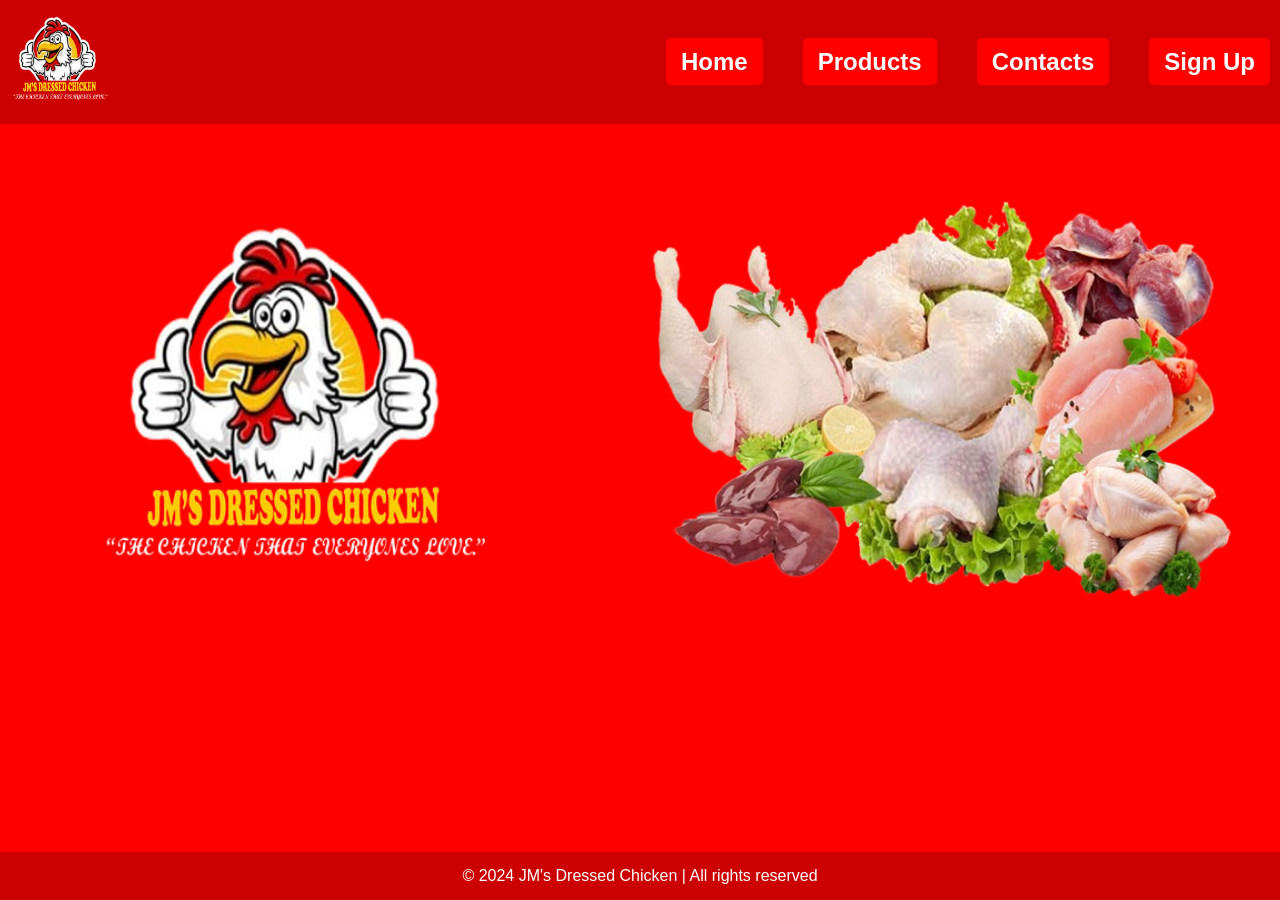
<file: index.html>
<!DOCTYPE html>
<html lang="en">
<head>
    <meta charset="UTF-8">
    <meta name="viewport" content="width=device-width, initial-scale=1.0">
    <title>JM's Dressed Chicken</title>
    <link rel="stylesheet" href="style.css">
</head>
<body>
    <header>
        <div class="logo">
            <img src="Images/WebLogo.png" alt="JM's Dressed Chicken Logo">
        </div>
        <nav>
            <ul>
                <li><a href="index.html">Home</a></li> 
                <li><a href="shop.html">Products</a></li> 
                <li><a href="contact.html">Contacts</a></li> 
                <li><a href="singup.html">Sign Up</a></li> 
            </ul>
        </nav>
    </header>
    
    <main>
        <section class="banner">
            <div class="image-container">
                <img src="Images/WebLogo.png">
            </div>
        </section>

        <section class="products">
            <img src="Images/WebBanner.png" alt="Chicken Products">
        </section>
    </main>

    <footer>
        <p>&copy; 2024 JM's Dressed Chicken | All rights reserved</p>
    </footer>
</body>
</html>
</file>
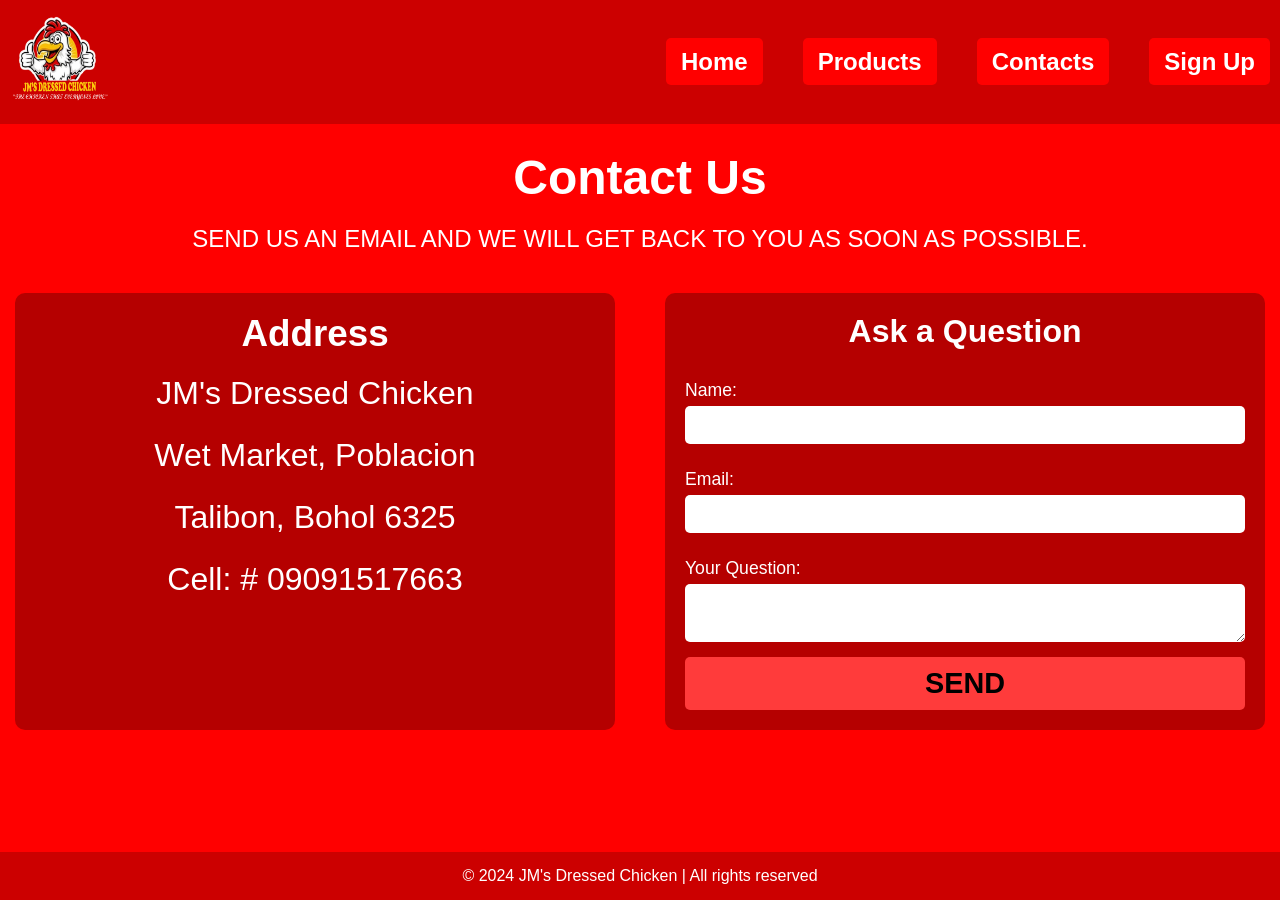
<file: contact.html>
<!DOCTYPE html>
<html lang="en">
<head>
    <meta charset="UTF-8">
    <meta name="viewport" content="width=device-width, initial-scale=1.0">
    <title>Contact Us - JM's Dressed Chicken</title>
    <link rel="stylesheet" href="style.css">
</head>
<body>
    <header>
        <div class="logo">
            <img src="Images/WebLogo.png" alt="JM's Dressed Chicken Logo">
        </div>
        <nav>
            <ul>
                <li><a href="index.html">Home</a></li>
                <li><a href="shop.html">Products</a></li> 
                <li><a href="contact.html">Contacts</a></li>
                <li><a href="signup.html">Sign Up</a></li> 
            </ul>
        </nav>
    </header>

    <main>
        <section class="contact-form">
            <h1>Contact Us</h1>
            <p>SEND US AN EMAIL AND WE WILL GET BACK TO YOU AS SOON AS POSSIBLE.</p>
            
            <div class="contact-details">
                <div class="address">
                    <h2>Address</h2>
                    <p>JM's Dressed Chicken</p>
                    <p>Wet Market, Poblacion</p>
                    <p>Talibon, Bohol 6325</p>
                    <p>Cell: # 09091517663</p>
                </div>

            <div class="form-container">
                <h2>Ask a Question</h2>
                <form>
                    <label for="name">Name:</label>
                    <input type="text" id="name" name="name" required>

                    <label for="email">Email:</label>
                    <input type="email" id="email" name="email" required>

                    <label for="question">Your Question:</label>
                    <textarea id="question" name="question" required></textarea>

                    <button type="submit">SEND</button>
                </form>
            </div>
        </section>
    </main>

    <footer>
        <p>&copy; 2024 JM's Dressed Chicken | All rights reserved</p>
    </footer>
</body>
</html>
</file>
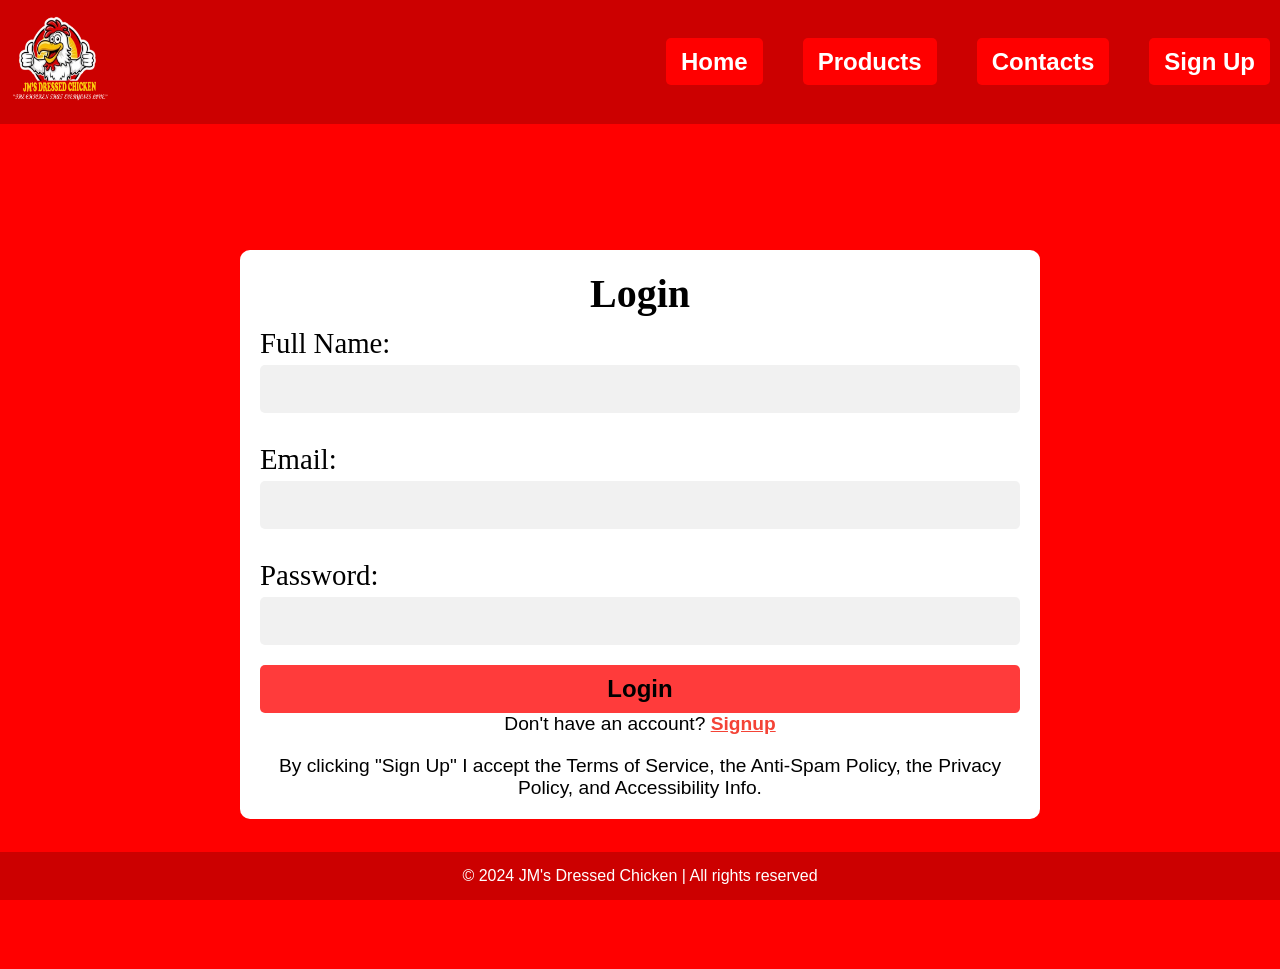
<file: login.html>
<!DOCTYPE html>
<html lang="en">
<head>
    <meta charset="UTF-8">
    <meta name="viewport" content="width=device-width, initial-scale=1.0">
    <title>JM's Dressed Chicken</title>
    <link rel="stylesheet" href="style.css">
</head>
<body>
    <header>
        <div class="logo">
            <img src="Images/WebLogo.png" alt="JM's Dressed Chicken Logo">
        </div>
        <nav>
            <ul>
                <li><a href="index.html">Home</a></li> 
                <li><a href="shop.html">Products</a></li>
                <li><a href="contact.html">Contacts</a></li> 
                <li><a href="signup.html">Sign Up</a></li>
            </ul>
        </nav>
    </header>

    <main>
        <section class="signup-section">
            <h1>Login</h1>
            <form action="#" method="post">
                <label for="fullname">Full Name:</label>
                <input type="text" id="fullname" name="fullname" required>

                <label for="email">Email:</label>
                <input type="email" id="email" name="email" required>

                <label for="password">Password:</label>
                <input type="password" id="password" name="password" required>

                

                <button type="submit">Login</button>
            </form>
            <p>Don't have an account? <a href="signup.html">Signup</a></p>
            <p class="terms">By clicking "Sign Up" I accept the Terms of Service, the Anti-Spam Policy, the Privacy Policy, and Accessibility Info.</p>
        </section>
    </main>

    <footer>
        <p>&copy; 2024 JM's Dressed Chicken | All rights reserved</p>
    </footer>
</body>
</html>
</file>
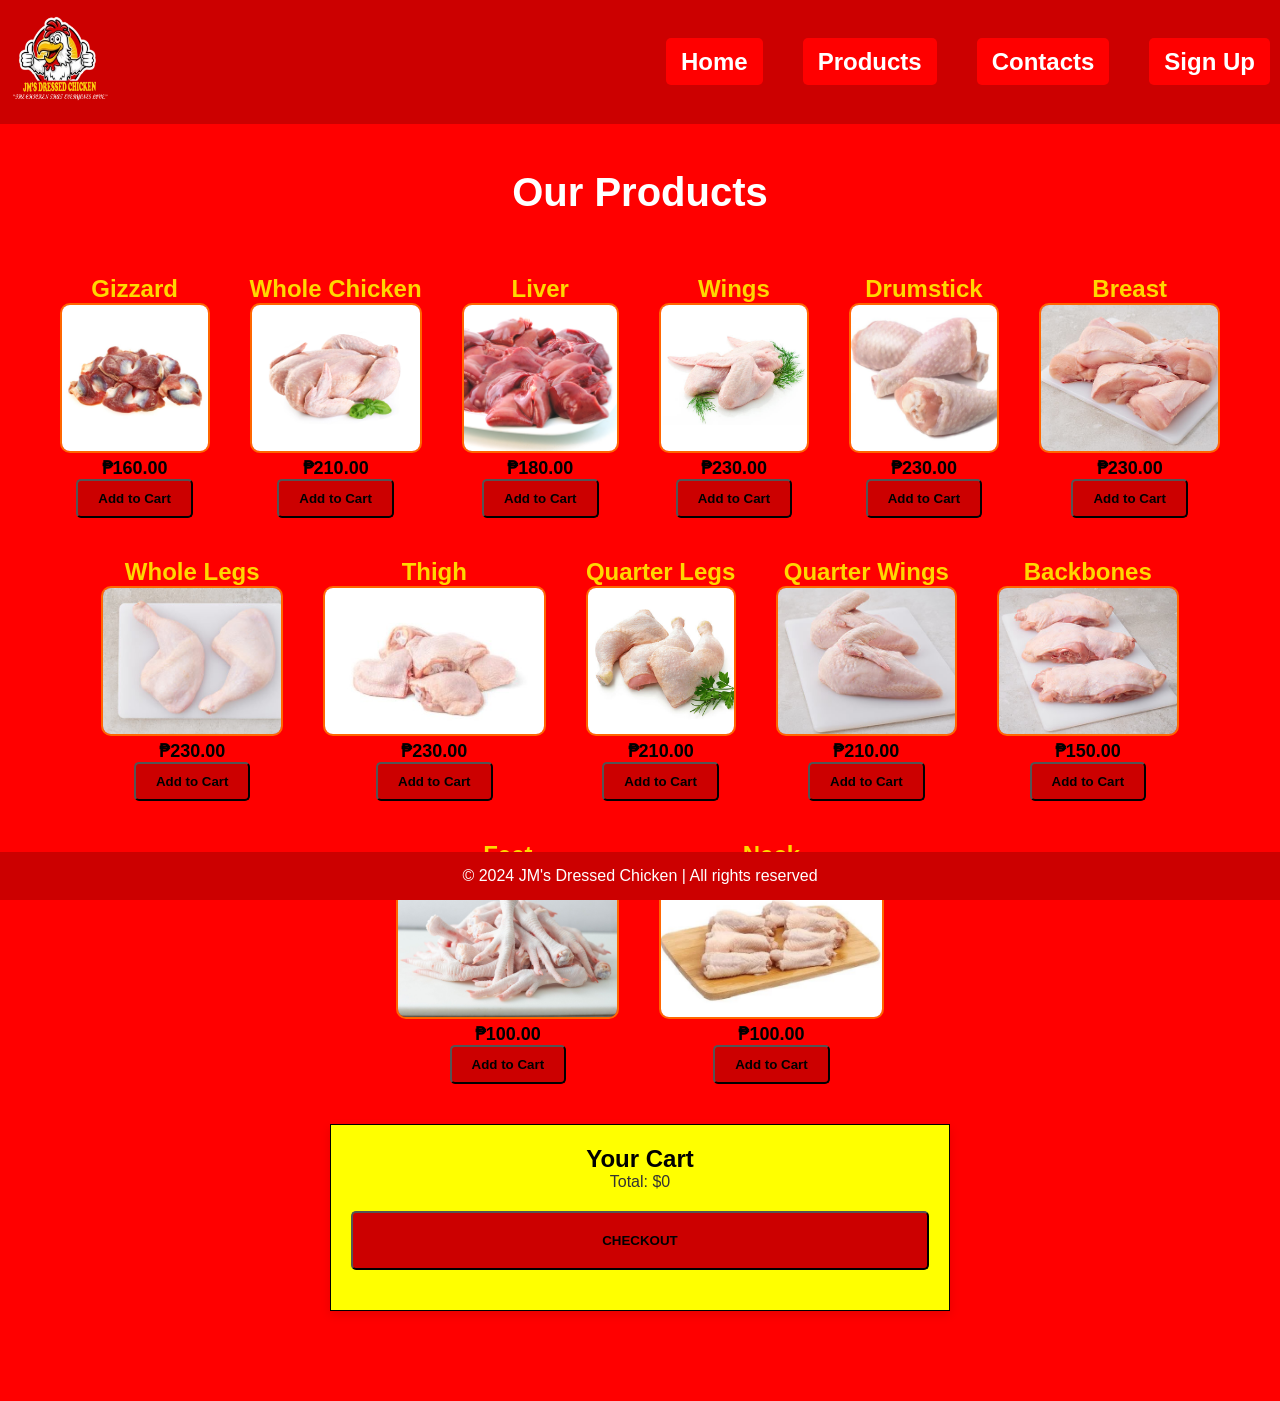
<file: shop.html>
<!DOCTYPE html>
<html lang="en">
<head>
    <meta charset="UTF-8">
    <meta name="viewport" content="width=device-width, initial-scale=1.0">
    <title>Shop - JM's Dressed Chicken</title>
    <link rel="stylesheet" href="style.css">
</head>
<body>
    <header>
        <div class="logo">
            <img src="Images/WebLogo.png" alt="JM's Dressed Chicken Logo">
        </div>
        <nav>
            <ul>
                <li><a href="index.html">Home</a></li> 
                <li><a href="shop.html">Products</a></li> 
                <li><a href="contact.html">Contacts</a></li> 
                <li><a href="signup.html">Sign Up</a></li> 
            </ul>
        </nav>
    </header>

    <main>
        <section class="shop-items">
            <h1>Our Products</h1>

            <div class="product-grid">
                <div class="product-item">
                    <h2>Gizzard</h2>
                    <img src="Images/Gizzard.jpg" alt="Gizzard">
                    <p class="price"> ₱160.00</p>
                    <button class="add-to-cart">Add to Cart</button>
                </div>

                <div class="product-item">
                    <h2>Whole Chicken</h2>
                    <img src="Images/Whole Chicken.jpg" alt="Whole Chicken">
                    <p class="price"> ₱210.00</p>
                    <button class="add-to-cart">Add to Cart</button>
                </div>

                <div class="product-item">
                    <h2>Liver</h2>
                    <img src="Images/Liver.jpg" alt="Liver">
                    <p class="price"> ₱180.00</p>
                    <button class="add-to-cart">Add to Cart</button>
                </div>

                <div class="product-item">
                    <h2>Wings</h2>
                    <img src="Images/WIngs.jpg" alt="Wings">
                    <p class="price"> ₱230.00</p>
                    <button class="add-to-cart">Add to Cart</button>
                </div>

                <div class="product-item">
                    <h2>Drumstick</h2>
                    <img src="Images/Drumstick.jpg" alt="Drumstick">
                    <p class="price"> ₱230.00</p>
                    <button class="add-to-cart">Add to Cart</button>
                </div>

                <div class="product-item">
                    <h2>Breast</h2>
                    <img src="Images/Breast.jpg" alt="Breast">
                    <p class="price"> ₱230.00</p>
                    <button class="add-to-cart">Add to Cart</button>
                </div>

                <div class="product-item">
                    <h2>Whole Legs</h2>
                    <img src="Images/Whole Legs.jpg" alt="Whole Legs">
                    <p class="price"> ₱230.00</p>
                    <button class="add-to-cart">Add to Cart</button>
                </div>

                <div class="product-item">
                    <h2>Thigh</h2>
                    <img src="Images/Thigh.jpg" alt="Thigh">
                    <p class="price"> ₱230.00</p>
                    <button class="add-to-cart">Add to Cart</button>
                </div>

                <div class="product-item">
                    <h2>Quarter Legs</h2>
                    <img src="Images/Quarter Legs.jpg" alt="Quarter Legs">
                    <p class="price"> ₱210.00</p>
                    <button class="add-to-cart">Add to Cart</button>
                </div>

                <div class="product-item">
                    <h2>Quarter Wings</h2>
                    <img src="Images/Quarter Wings.jpg" alt="Quarter Wings">
                    <p class="price"> ₱210.00</p>
                    <button class="add-to-cart">Add to Cart</button>
                </div>

                <div class="product-item">
                    <h2>Backbones</h2>
                    <img src="Images/Backbones.jpg" alt="Backbones">
                    <p class="price"> ₱150.00</p>
                    <button class="add-to-cart">Add to Cart</button>
                </div>

                <div class="product-item">
                    <h2>Feet</h2>
                    <img src="Images/Feet.jpg" alt="Feet">
                    <p class="price"> ₱100.00</p>
                    <button class="add-to-cart">Add to Cart</button>
                </div>

                <div class="product-item">
                    <h2>Neck</h2>
                    <img src="Images/Neck.jpeg" alt="Neck">
                    <p class="price"> ₱100.00</p>
                    <button class="add-to-cart">Add to Cart</button>
                </div>

            </div>

            <div class="cart">
                <h2>Your Cart</h2>
                <ul id="cartItems"></ul>
                <p>Total: $<span id="cartTotal">0</span></p>
              <div class="checkout-container"><button class="checkout-btn">CHECKOUT</button>
            </div>

        </section>
    </main>

    <footer>
        <p>&copy; 2024 JM's Dressed Chicken | All rights reserved</p>
    </footer>
</body>
</html>
</file>
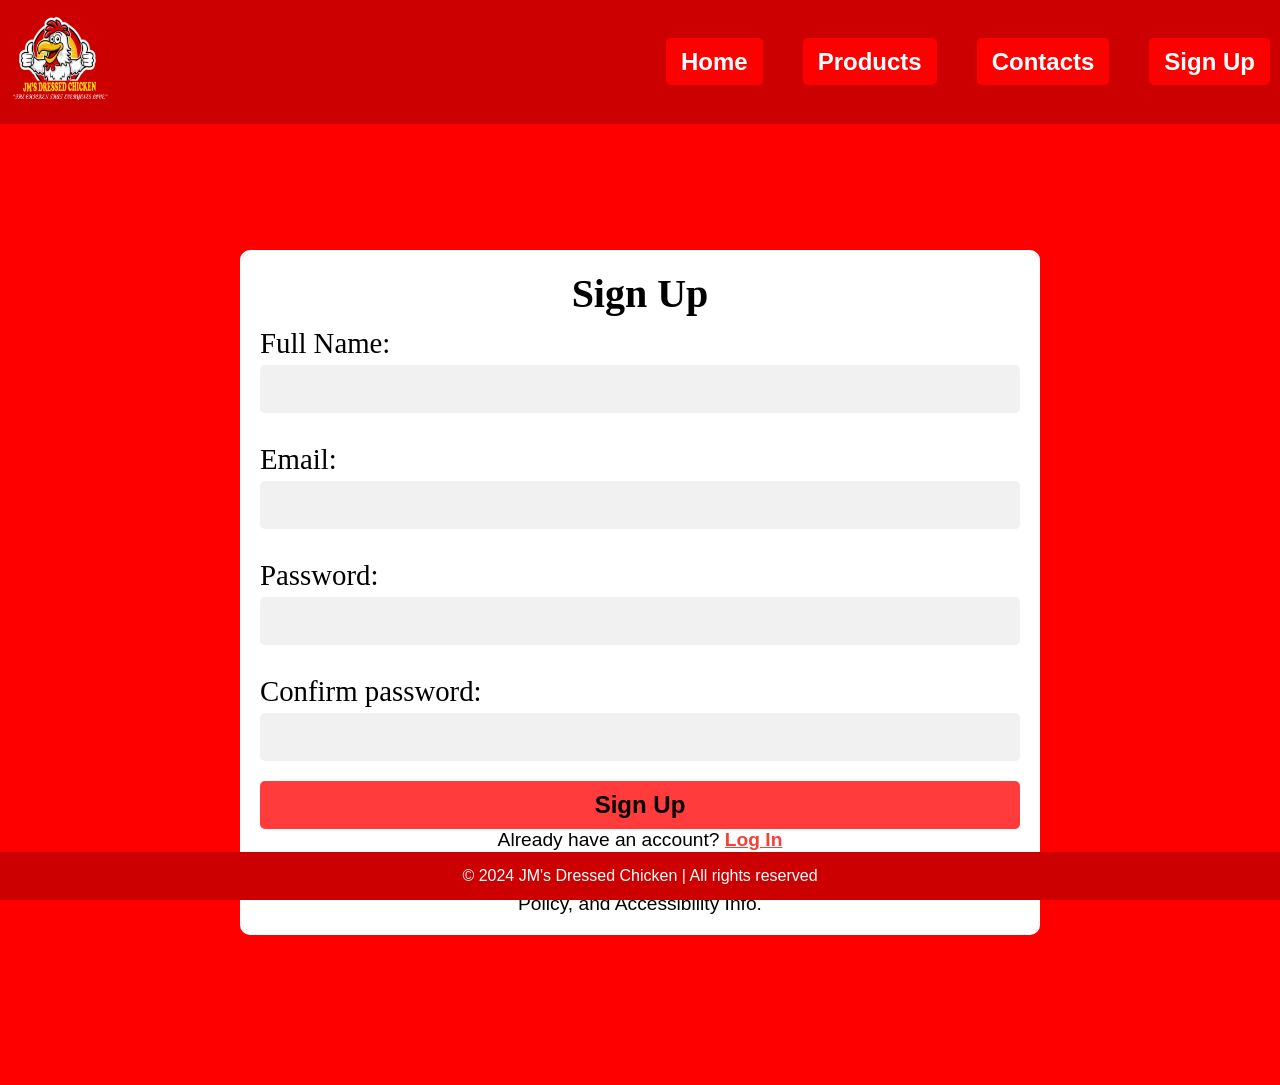
<file: signup.html>
<!DOCTYPE html>
<html lang="en">
<head>
    <meta charset="UTF-8">
    <meta name="viewport" content="width=device-width, initial-scale=1.0">
    <title>JM's Dressed Chicken</title>
    <link rel="stylesheet" href="style.css">
</head>
<body>
    <header>
        <div class="logo">
            <img src="Images/WebLogo.png" alt="JM's Dressed Chicken Logo">
        </div>
        <nav>
            <ul>
                <li><a href="index.html">Home</a></li> 
                <li><a href="shop.html">Products</a></li>
                <li><a href="contact.html">Contacts</a></li> 
                <li><a href="signup.html">Sign Up</a></li>
            </ul>
        </nav>
    </header>

    <main>
        <section class="signup-section">
            <h1>Sign Up</h1>
            <form action="#" method="post">
                <label for="fullname">Full Name:</label>
                <input type="text" id="fullname" name="fullname" required>

                <label for="email">Email:</label>
                <input type="email" id="email" name="email" required>

                <label for="password">Password:</label>
                <input type="password" id="password" name="password" required>

                <label for="password">Confirm password:</label>
                <input type="password" id="password" name="password" required>

                <button type="submit">Sign Up</button>
            </form>
            <p>Already have an account? <a href="login.html">Log In</a></p>
            <p class="terms">By clicking "Sign Up" I accept the Terms of Service, the Anti-Spam Policy, the Privacy Policy, and Accessibility Info.</p>
        </section>
    </main>

    <footer>
        <p>&copy; 2024 JM's Dressed Chicken | All rights reserved</p>
    </footer>
</body>
</html>
</file>
<file: style.css>
/* General Reset */
* {
    margin: 0;
    padding: 0;
    box-sizing: border-box;
}

body {
    font-family: Arial, sans-serif;
    background-color: #ff0000;
    color: #333;
}

header {
    background-color: #cc0000;
    padding: 10px;
    display: flex;
    justify-content: space-between;
    align-items: center;
    position: fixed;
    width: 100%;
    top: 0;
    left: 0;
    border-bottom: 1px solid #ff0000;
    z-index: 1000;
    box-shadow: 0 2px 4px #ff0000;
    font-weight: bold;
}

header .logo img {
    width: 100px;
    height: auto;
}

nav ul {
    list-style: none;
    display: flex;
    justify-content: center;
    gap: 20px;
}

nav ul li {
    display: inline;
    margin-left: 20px;
    font-size: 1.5rem;
}

nav ul li a {
    text-decoration: none;
    color: white;
    padding: 10px 15px;
    background-color: red;
    border-radius: 5px;
    font-weight: b;
}

nav ul li a:hover,
nav ul li a:hover:active{
    background-color: gold;
}


/* nav ul li a:hover ::after,
nav ul li a:hover:active::after{
    background-color: gold;
    padding: 10px 15px;
    border-radius: 5px;
    font-weight: b;
} */

/* .nav-link{
    color:gold;
    text-decoration: none;
}

.nav-link.active{
    background-color: gold;
    color: gold;
    padding: 10px;
    border-radius: 5px;
    
} */

/* nav ul li.active{
    color: gold;
    content: "";

} */

/* a:active{
    background-color: gold;
} */

main {
    margin-top:  100px;
    padding: 20px;
    text-align: center;
    display: flex;
    justify-content: space-around;
    align-items: center;
}

.banner {
    background-color: #ff0000;
    color: white;
    padding: 50px ;
    display: flex;
    justify-content: space-around;
    align-items: center;
}

.image-container img {
    width: 400px;
    height: auto;
}

.products img {
    width: 600px;
    max-width: 100%;
    height: auto;
}

footer {
    background-color: #cc0000;
    color: white;
    text-align: center;
    padding: 15px 0;
    position: fixed;
    width: 100%;
    bottom: 0;
}

/* Shop Page Specific */
.shop-items {
    padding: 20px;
    text-align: center;
}

.shop-items h1 {
    color:white;
    margin-bottom: 40px;
    font-size: 40px;
}

.product-grid {
    display: flex;
    flex-wrap: wrap;
    justify-content: center;
}

.product-item {
    margin: 20px;
    text-align: center;
    color: gold;
}

.product-item:hover {
    transform: scale(1.2);
}

.product-item img {
   width: 100%; 
    height: 150px;
    border: 2px solid #ff6600;
    border-radius: 10px;
}

.price{
    font-size: 18px;
    font-weight: bold;
    color: black;
}

.add-to-cart{
    background-color: #cc0000;
    color: black;
    font-weight: bold;
    padding: 10px 20px;
    border-radius: 5px;
    cursor: pointer;
    transition: background-color 0.3s ease;
}

.add-to-cart:hover{
    background-color: gold;
}


.cart {
    margin: 20px auto; /* Centers the cart */
  border: 1px solid black;
  padding: 20px;
  background-color: yellow;
  width: 50%; /* Sets the width to 80% of its parent container, which can be adjusted */
  box-shadow: 0px 4px 10px rgba(0, 0, 0, 0.1);
  }

  .cart h2 {
    text-align: center;
    color: black;
  }
  
  #cartItems {
    list-style: none;
    padding: 0;
  }
  
  #cartItems li {
    display: flex;
    justify-content: space-between;
    margin-bottom: 10px;
  }
  

.checkout-container{
    width: 100%;
    text-align: center;
    margin-top: 20px;
    margin-bottom: 20px;
}

.checkout-btn{
    background-color: #cc0000;
    color: black;
    font-weight: bold;
    padding: 20px;
    width:100%;
    border-radius: 5px;
    cursor:pointer;
    transition: background-color 0.3s ease;
}

.checkout-btn:hover{
    background-color: #ff0000;
}

/* Contact Form */
main {
    padding: 50px 0;
}

.contact-form  h1 {
    font-size: 3.0rem;
    margin-bottom: 20px;
    color:white;
}

.contact-form p {
    font-size: 1.5rem;
    margin-bottom: 40px;
    color: white;
}

.contact-details {
    display: flex;
    flex-wrap: wrap;
    justify-content: center;
    gap: 50px;
    color: white;
}

.address {
    background-color: #b50000;
    padding: 20px;
    border-radius: 10px;
    width: 600px;
    margin-right: auto;
    color: white;
}

.form-container {
    background-color: #b50000;
    padding: 20px;
    border-radius: 10px;
    width: 600px;
    margin-left: auto;
   
}

.address h2{
    margin-bottom: 20px;
    font-size: 2.3rem;
    color: white;
}
.form-container h2 {
    margin-bottom: 20px;
    font-size: 2.0rem;
}

.address p {
    font-size: 2.0rem;
    margin-bottom: 25px;
    color: white;
}

form {
    display: flex;
    flex-direction: column;
}

form label {
    margin: 10px 0 5px;
    font-size: 1.1rem;
    text-align: left;
}

form input, form textarea {
    padding: 10px;
    font-size: 1rem;
    margin-bottom: 15px;
    border: none;
    border-radius: 5px;
    width: 100%;
}

form button {
    padding: 10px;
    background-color: #ff3b3b;
    border: none;
    border-radius: 5px;
    color: black;
    font-size: 1.8rem;
    font-weight: bold;
    cursor: pointer;
    transition: background-color 0.3s ease;
}

form button:hover {
    background-color: gold;
}


.signup-section {
    max-width: 800px;
    margin: 100px auto;
    background-color: #fff;
    padding: 20px;
    border-radius: 10px;
    color: #f44336;
}

.signup-section h1 {
    text-align: center;
    font-size: 2.5em;
    color: #000;
    font-family: cooper black Bold;
}

.signup-section form {
    display: flex;
    flex-direction: column;
}

.signup-section label {
    font-size: 1.8em;
    margin-bottom: 5px;
    color: #000;
    font-family: adobe caslon pro bold;
}

.signup-section input {
    padding: 15px;
    margin-bottom: 20px;
    border: none;
    border-radius: 5px;
    background-color: #f1f1f1;
}

.signup-section button {
    background-color: #ff3b3b;
    color: #000;
    padding: 10px;
    border: none;
    border-radius: 5px;
    cursor: pointer;
    font-size: 1.5em;
    font-weight: bold;
}

.signup-section button:hover {
    background-color: #ffc107;
}

.signup-section p {
    text-align: center;
    color: #000;
    font-size: 1.2rem;
}

.signup-section a {
    color: #f44336;
    text-decoration: none;
    font-weight: bold;
    text-decoration: underline;
}

.terms {
    font-size: 1.5rem;
    margin-top: 20px;
    color: #000;
}


/* Responsive Design */
@media (max-width: 768px) {

    header{
        padding: 5px;
        font-size: 14px;
    }

    navbar{
        padding: 5px;
        font-size: 14px;
    }
    nav ul {
        flex-direction: column;
    }

    nav ul li{
        margin-right: 0;
        margin-bottom: 10px;
    }

    .banner h1 {
        font-size: 2rem;
    }

    .product-grid {
        grid-template-columns: 1fr;
        width: 100%;
    }

    .price{
        font-size: 16px;
    }

    .add-to-cart{
        padding: 5px 10px;
    }

    .signup-section {
        width: 90%;
    }

    footer {
        position: relative;
    }
}
</file>
